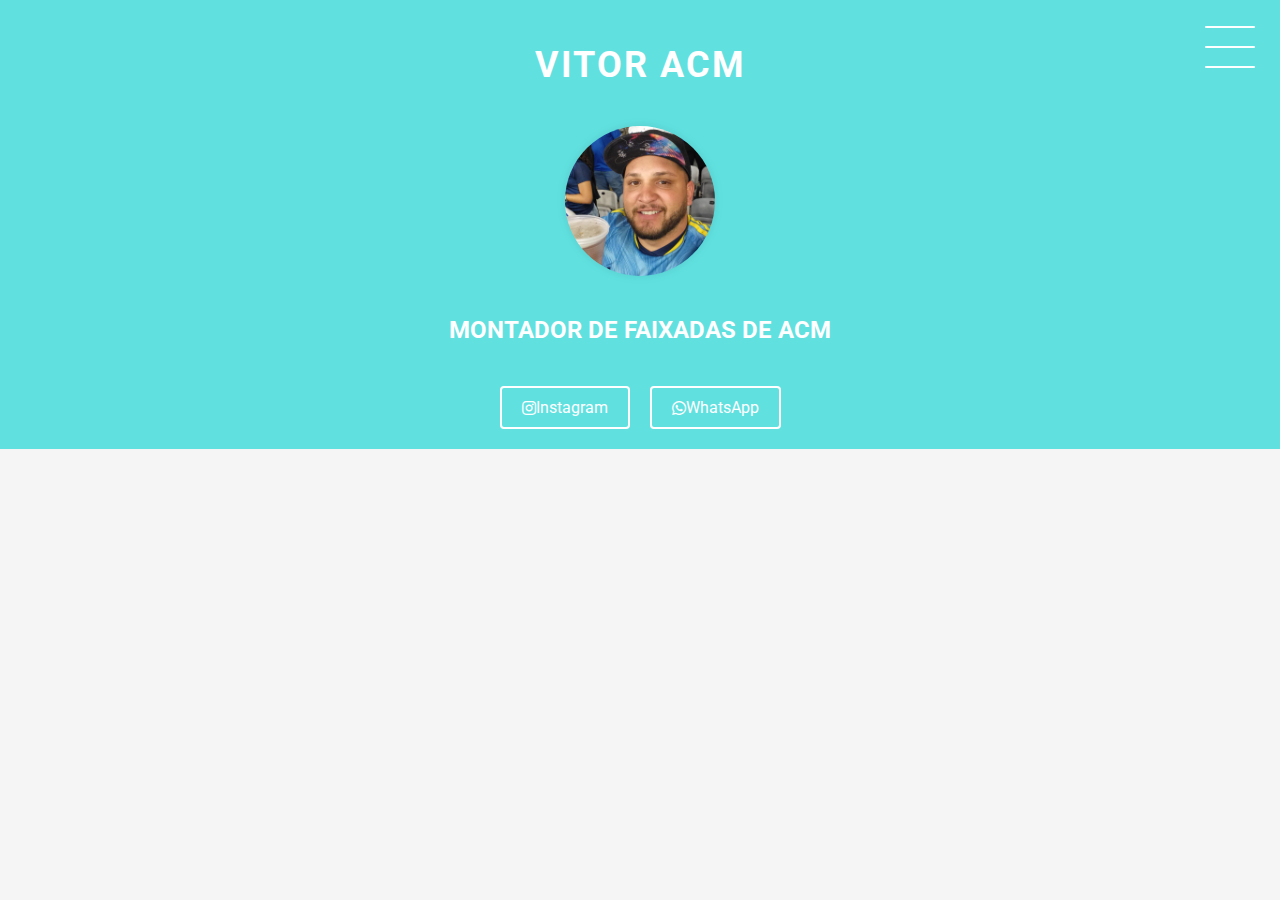
<file: index.html>
<!DOCTYPE html>
<html lang="pt-br">

<head>
    <meta charset="UTF-8">
    <meta http-equiv="X-UA-Compatible" content="IE=edge">
    <meta name="viewport" content="width=device-width, initial-scale=1.0">
    <title>Vitor ACM</title>
    <link href="https://fonts.googleapis.com/css2?family=Roboto:wght@400;700&display=swap" rel="stylesheet">
    <link rel="stylesheet" href="https://cdnjs.cloudflare.com/ajax/libs/font-awesome/5.15.3/css/all.min.css">
    <link rel="stylesheet" href="style.css">
</head>

<body>
    <header class="header-container">
        <div class="header">
            <div class="checkbox-container">
                <div class="checkbox-wrapper">
                    <input type="checkbox" id="toggle">
                    <label class="checkbox" for="toggle">
                        <div class="trace"></div>
                        <div class="trace"></div>
                        <div class="trace"></div>
                    </label>
                    <div class="menu"></div>
                    <nav class="menu-itens">
                        <ul>
                            <li><a href="sobre.html">SOBRE</a></li><br>
                            <li><a href="projetos.html">PROJETOS</a></li><br>
                            <li><a href="fotos.html">FOTOS</a></li><br>
                        </ul>
                    </nav>
                </div>
            </div>
        </div>
        <h1>Vitor ACM</h1>
        <img src="images/file.enc" alt="Foto de Vitor ACM" class="profile-pic">
        <h2>MONTADOR DE FAIXADAS DE ACM</h2>
        <div class="social-media">
            <a href="https://www.instagram.com/vitorgustavo__sena?igsh=MWZzdTFyenlwZWQ2eQ==" target="_blank"><i class="fab fa-instagram"></i> Instagram</a>
            <a href="https://wa.me/5531995078659" target="_blank"><i class="fab fa-whatsapp"></i> WhatsApp</a>
        </div>
    </header>
</body>

</html>
</file>
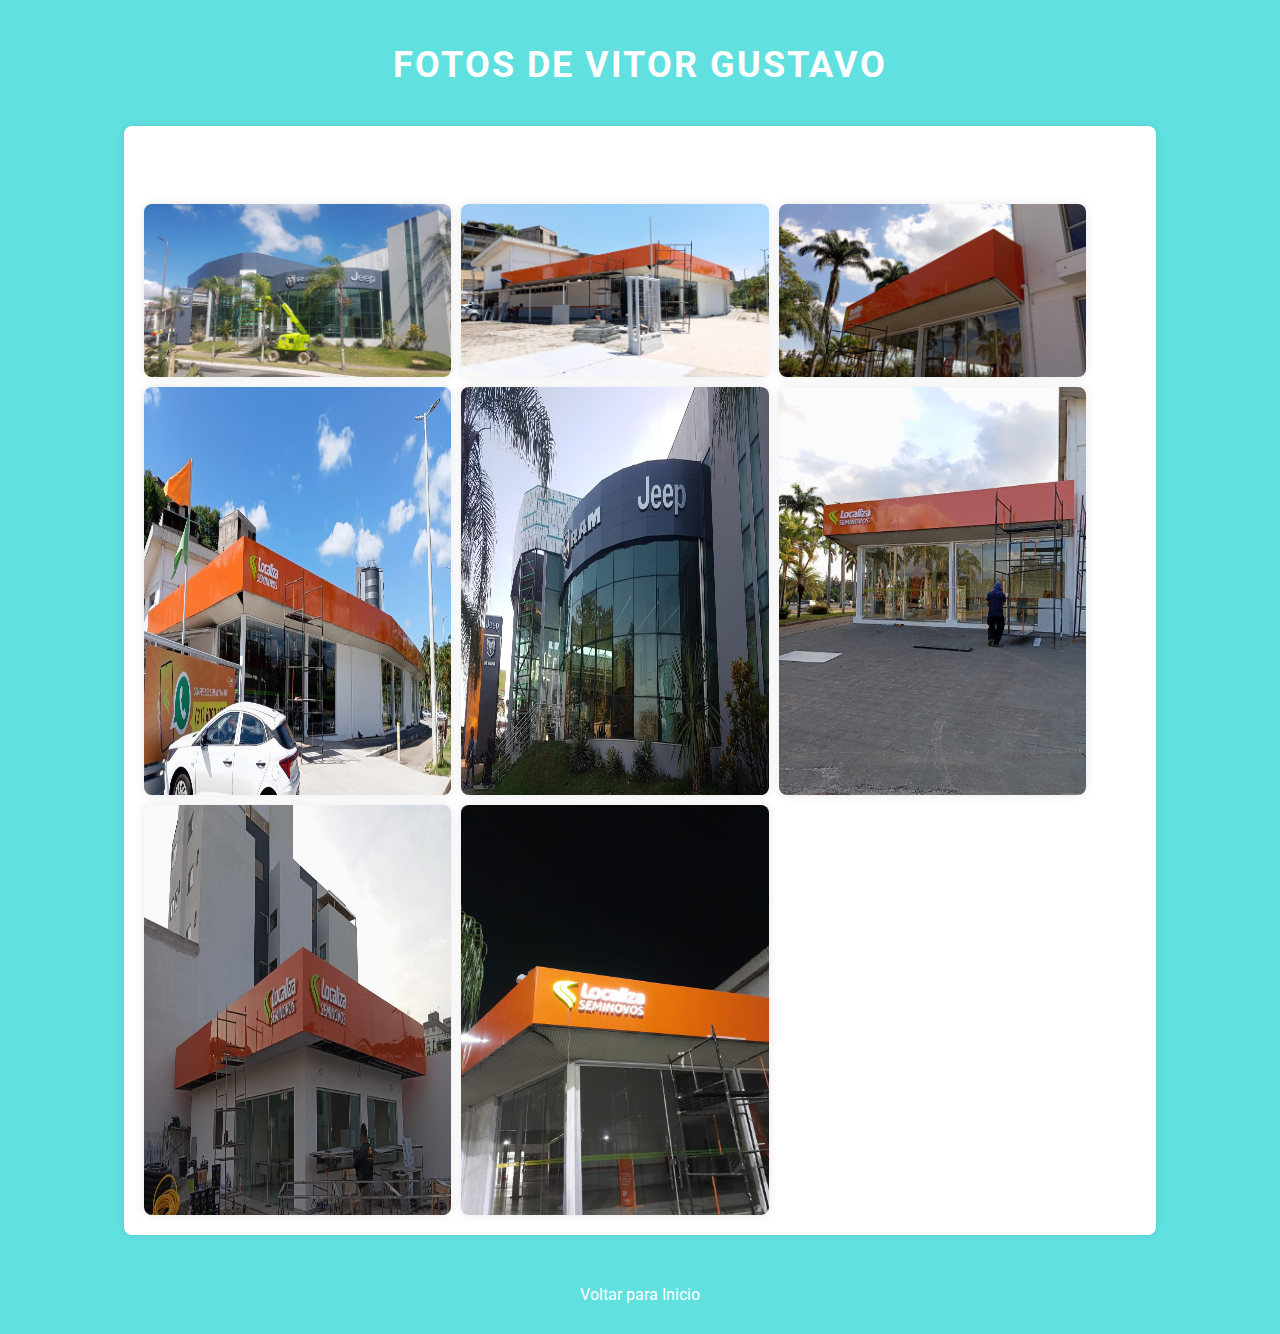
<file: fotos.html>
<!DOCTYPE html>
<html lang="pt-br">

<head>
    <meta charset="UTF-8">
    <meta http-equiv="X-UA-Compatible" content="IE=edge">
    <meta name="viewport" content="width=device-width, initial-scale=1.0">
    <title>Fotos - Vitor Gustavo</title>
    <link href="https://fonts.googleapis.com/css2?family=Roboto:wght@400;700&display=swap" rel="stylesheet">
    <link rel="stylesheet" href="https://cdnjs.cloudflare.com/ajax/libs/font-awesome/5.15.3/css/all.min.css">
    <link rel="stylesheet" href="style.css">
</head>

<body>
    <header class="header-container">
        <h1>Fotos de Vitor Gustavo</h1>
        <section class="info-section">
            <h2>Galeria de Fotos</h2>
            <div class="photo-gallery">
                <img src="images\WhatsApp Image 2024-06-28 at 3.49.21 PM (1).jpeg" alt="Foto 1">
                <img src="images\WhatsApp Image 2024-06-28 at 3.49.21 PM (2).jpeg" alt="Foto 2">
                <img src="images\WhatsApp Image 2024-06-28 at 3.49.21 PM (3).jpeg" alt="Foto 3">
                <img src="images\WhatsApp Image 2024-06-28 at 3.49.21 PM (4).jpeg" alt="Foto 4">
                <img src="images\WhatsApp Image 2024-06-28 at 3.49.21 PM.jpeg" alt="Foto 5">
                <img src="images\WhatsApp Image 2024-06-28 at 3.49.22 PM (1).jpeg" alt="Foto 6">
                <img src="images\WhatsApp Image 2024-06-28 at 3.49.22 PM (2).jpeg" alt="Foto 7">
                <img src="images\WhatsApp Image 2024-06-28 at 3.49.22 PM.jpeg" alt="Foto 8">
        </section>
        <a href="index.html" class="back-home">Voltar para Inicio</a>
    </header>
</body>

</html>
</file>
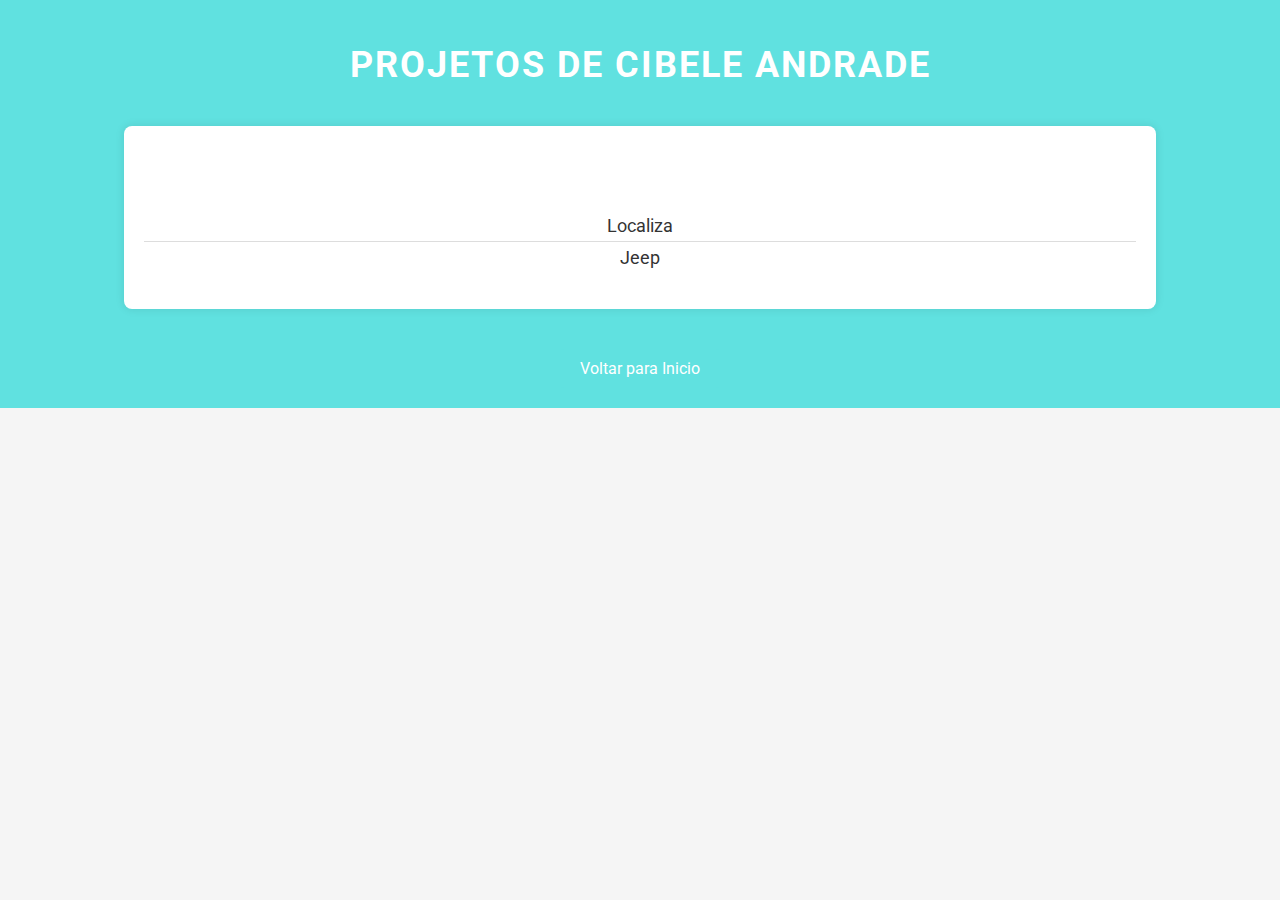
<file: projetos.html>
<!DOCTYPE html>
<html lang="pt-br">

<head>
    <meta charset="UTF-8">
    <meta http-equiv="X-UA-Compatible" content="IE=edge">
    <meta name="viewport" content="width=device-width, initial-scale=1.0">
    <title>Projetos - Cibele Andrade</title>
    <link href="https://fonts.googleapis.com/css2?family=Roboto:wght@400;700&display=swap" rel="stylesheet">
    <link rel="stylesheet" href="https://cdnjs.cloudflare.com/ajax/libs/font-awesome/5.15.3/css/all.min.css">
    <link rel="stylesheet" href="style.css">
</head>

<body>
    <header class="header-container">
        <h1>Projetos de Cibele Andrade</h1>
        <section class="info-section">
            <h2>Projetos</h2>
            <ul class="project-list">
                <li>Localiza</li>
                <li>Jeep</li>
            </ul>
        </section>
        <a href="index.html" class="back-home">Voltar para Inicio</a>
    </header>
</body>

</html>
</file>
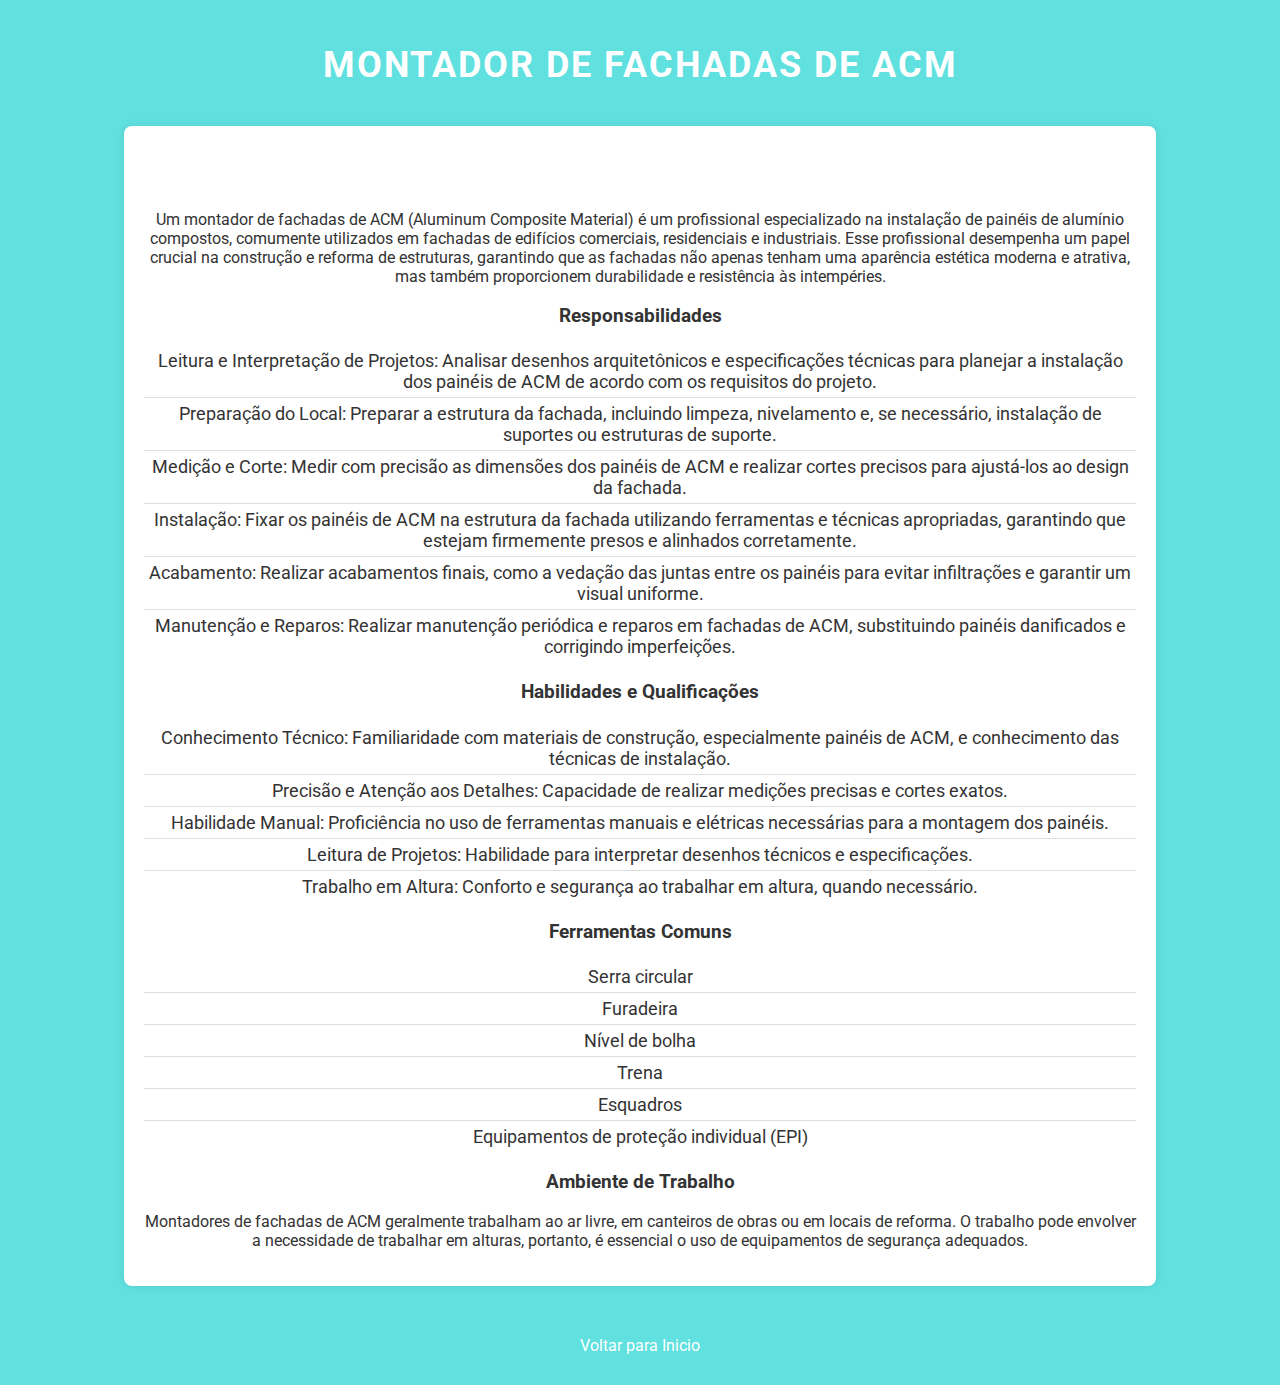
<file: sobre.html>
<!DOCTYPE html>
<html lang="pt-br">

<head>
    <meta charset="UTF-8">
    <meta http-equiv="X-UA-Compatible" content="IE=edge">
    <meta name="viewport" content="width=device-width, initial-scale=1.0">
    <title>Montador de Fachadas de ACM</title>
    <link href="https://fonts.googleapis.com/css2?family=Roboto:wght@400;700&display=swap" rel="stylesheet">
    <link rel="stylesheet" href="https://cdnjs.cloudflare.com/ajax/libs/font-awesome/5.15.3/css/all.min.css">
    <link rel="stylesheet" href="style.css">
</head>

<body>
    <header class="header-container">
        <h1>Montador de Fachadas de ACM</h1>
        <section class="info-section">
            <h2>Descrição do Montador de Fachadas de ACM</h2>
            <p>Um montador de fachadas de ACM (Aluminum Composite Material) é um profissional especializado na instalação de painéis de alumínio compostos, comumente utilizados em fachadas de edifícios comerciais, residenciais e industriais. Esse profissional desempenha um papel crucial na construção e reforma de estruturas, garantindo que as fachadas não apenas tenham uma aparência estética moderna e atrativa, mas também proporcionem durabilidade e resistência às intempéries.</p>
            <h3>Responsabilidades</h3>
            <ul>
                <li>Leitura e Interpretação de Projetos: Analisar desenhos arquitetônicos e especificações técnicas para planejar a instalação dos painéis de ACM de acordo com os requisitos do projeto.</li>
                <li>Preparação do Local: Preparar a estrutura da fachada, incluindo limpeza, nivelamento e, se necessário, instalação de suportes ou estruturas de suporte.</li>
                <li>Medição e Corte: Medir com precisão as dimensões dos painéis de ACM e realizar cortes precisos para ajustá-los ao design da fachada.</li>
                <li>Instalação: Fixar os painéis de ACM na estrutura da fachada utilizando ferramentas e técnicas apropriadas, garantindo que estejam firmemente presos e alinhados corretamente.</li>
                <li>Acabamento: Realizar acabamentos finais, como a vedação das juntas entre os painéis para evitar infiltrações e garantir um visual uniforme.</li>
                <li>Manutenção e Reparos: Realizar manutenção periódica e reparos em fachadas de ACM, substituindo painéis danificados e corrigindo imperfeições.</li>
            </ul>
            <h3>Habilidades e Qualificações</h3>
            <ul>
                <li>Conhecimento Técnico: Familiaridade com materiais de construção, especialmente painéis de ACM, e conhecimento das técnicas de instalação.</li>
                <li>Precisão e Atenção aos Detalhes: Capacidade de realizar medições precisas e cortes exatos.</li>
                <li>Habilidade Manual: Proficiência no uso de ferramentas manuais e elétricas necessárias para a montagem dos painéis.</li>
                <li>Leitura de Projetos: Habilidade para interpretar desenhos técnicos e especificações.</li>
                <li>Trabalho em Altura: Conforto e segurança ao trabalhar em altura, quando necessário.</li>
            </ul>
            <h3>Ferramentas Comuns</h3>
            <ul>
                <li>Serra circular</li>
                <li>Furadeira</li>
                <li>Nível de bolha</li>
                <li>Trena</li>
                <li>Esquadros</li>
                <li>Equipamentos de proteção individual (EPI)</li>
            </ul>
            <h3>Ambiente de Trabalho</h3>
            <p>Montadores de fachadas de ACM geralmente trabalham ao ar livre, em canteiros de obras ou em locais de reforma. O trabalho pode envolver a necessidade de trabalhar em alturas, portanto, é essencial o uso de equipamentos de segurança adequados.</p>
        </section>
        <a href="index.html" class="back-home">Voltar para Inicio</a>
    </header>
</body>

</html>
</file>
<file: style.css>
body {
    margin: 0;
    padding: 0;
    font-family: 'Roboto', sans-serif;
    color: #333;
    background-color: #f5f5f5;
}

.header-container {
    width: 100vw;
    padding: 20px;
    background-color: #60e1e0;
    display: flex;
    flex-direction: column;
    align-items: center;
    box-sizing: border-box;
    text-align: center;
}

h1 {
    font-size: 36px;
    text-transform: uppercase;
    letter-spacing: 2px;
    margin-bottom: 20px;
    color: #fff;
}

h2 {
    font-size: 24px;
    margin-bottom: 10px;
    color: #fff; /* Alterado para garantir visibilidade */
}

.info-section {
    background-color: #fff;
    border-radius: 8px;
    padding: 20px;
    margin: 20px 0;
    width: 80%;
    box-shadow: 0 0 10px rgba(0, 0, 0, 0.1);
}

ul {
    list-style: none;
    padding: 0;
}

ul li {
    font-size: 18px;
    padding: 5px 0;
    border-bottom: 1px solid #ddd;
}

ul li:last-child {
    border-bottom: none;
}

.back-home {
    display: inline-block;
    margin-top: 20px;
    padding: 10px 20px;
    background-color: #60e1e0;
    color: #fff;
    text-decoration: none;
    border-radius: 4px;
    transition: background-color 0.3s;
}

.back-home:hover {
    background-color: #50bfbf;
}

.social-media {
    margin-top: 2rem;
    display: flex;
}

.social-media a {
    text-decoration: none;
    color: #fff;
    padding: 10px 20px;
    margin: 0 10px;
    border: 2px solid #fff;
    min-width: 4rem;
    display: flex;
    align-items: center;
    justify-content: center;
    transition: background-color 0.3s, color 0.3s;
    border-radius: 4px;
}

.social-media a:hover {
    background-color: #fff;
    color: #60e1e0;
}

.profile-pic {
    width: 150px;
    height: 150px;
    border-radius: 50%;
    margin: 20px 0;
    box-shadow: 0 0 10px rgba(0, 0, 0, 0.1);
}

.download-cv-button {
    display: inline-block;
    margin-top: 20px;
    padding: 10px 20px;
    background-color: #60e1e0;
    color: #fff;
    text-decoration: none;
    border-radius: 4px;
    transition: background-color 0.3s, transform 0.3s;
    font-size: 16px;
    font-weight: bold;
}

.download-cv-button:hover {
    background-color: #50bfbf;
    transform: scale(1.05);
}

.checkbox-container {
    display: flex;
    justify-content: center;
    align-items: center;
}

.checkbox {
    height: 100px;
    width: 100px;
    position: absolute;
    right: 0;
    top: 0;
    display: flex;
    justify-content: center;
    cursor: pointer;
    z-index: 9999;
    transition: 400ms ease-in-out 0s;
}

.checkbox .trace {
    width: 50px;
    height: 2px;
    background-color: #fff;
    position: absolute;
    border-radius: 4px;
    transition: 0.5s ease-in-out;
}

.checkbox .trace:nth-child(1) {
    top: 26px;
    transform: rotate(0);
}

.checkbox .trace:nth-child(2) {
    top: 46px;
    transform: rotate(0);
}

.checkbox .trace:nth-child(3) {
    top: 66px;
    transform: rotate(0);
}

#toggle {
    display: none;
}

.menu {
    position: absolute;
    top: 28px;
    right: 30px;
    background-color: transparent;
    height: 4px;
    width: 10px;
    border-radius: 50%;
    box-shadow: 0px 0px 0px 0px #ffffffff;
    z-index: -1;
    transition: 400ms ease-in-out 0s;
}

.menu-itens {
    position: fixed;
    top: 0;
    left: 0;
    width: 100%;
    height: 100vh;
    display: flex;
    justify-content: center;
    align-items: center;
    z-index: 2;
    opacity: 0;
    visibility: hidden;
    transition: 400ms ease-in-out 0s;
}

.menu-itens ul {
    list-style-type: none;
}

.menu-itens ul li a {
    margin: 10px 0;
    color: #1e1e2a;
    text-decoration: none;
    letter-spacing: 4px;
    font-size: 40px;
}

#toggle:checked+.checkbox .trace:nth-child(1) {
    transform: rotate(45deg);
    top: 47px;
}

#toggle:checked+.checkbox .trace:nth-child(2) {
    transform: translate(-100px);
    width: 30px;
    visibility: hidden;
    opacity: 0;
}

#toggle:checked+.checkbox .trace:nth-child(3) {
    transform: rotate(-45deg);
    top: 48px;
}

#toggle:checked+.checkbox {
    background-color: #ffffffff;
}

#toggle:checked~.menu {
    box-shadow: 0px 0px 0px 94vmax #ffffffff;
    z-index: 1;
}

#toggle:checked~.menu-itens {
    visibility: visible;
    opacity: 1;
}

.photo-gallery {
    display: flex;
    flex-wrap: wrap;
    gap: 10px;
}

.photo-gallery img {
    max-width: calc(33% - 20px);
    height: auto;
    border-radius: 8px;
    box-shadow: 0 0 10px rgba(0, 0, 0, 0.1);
}
</file>
